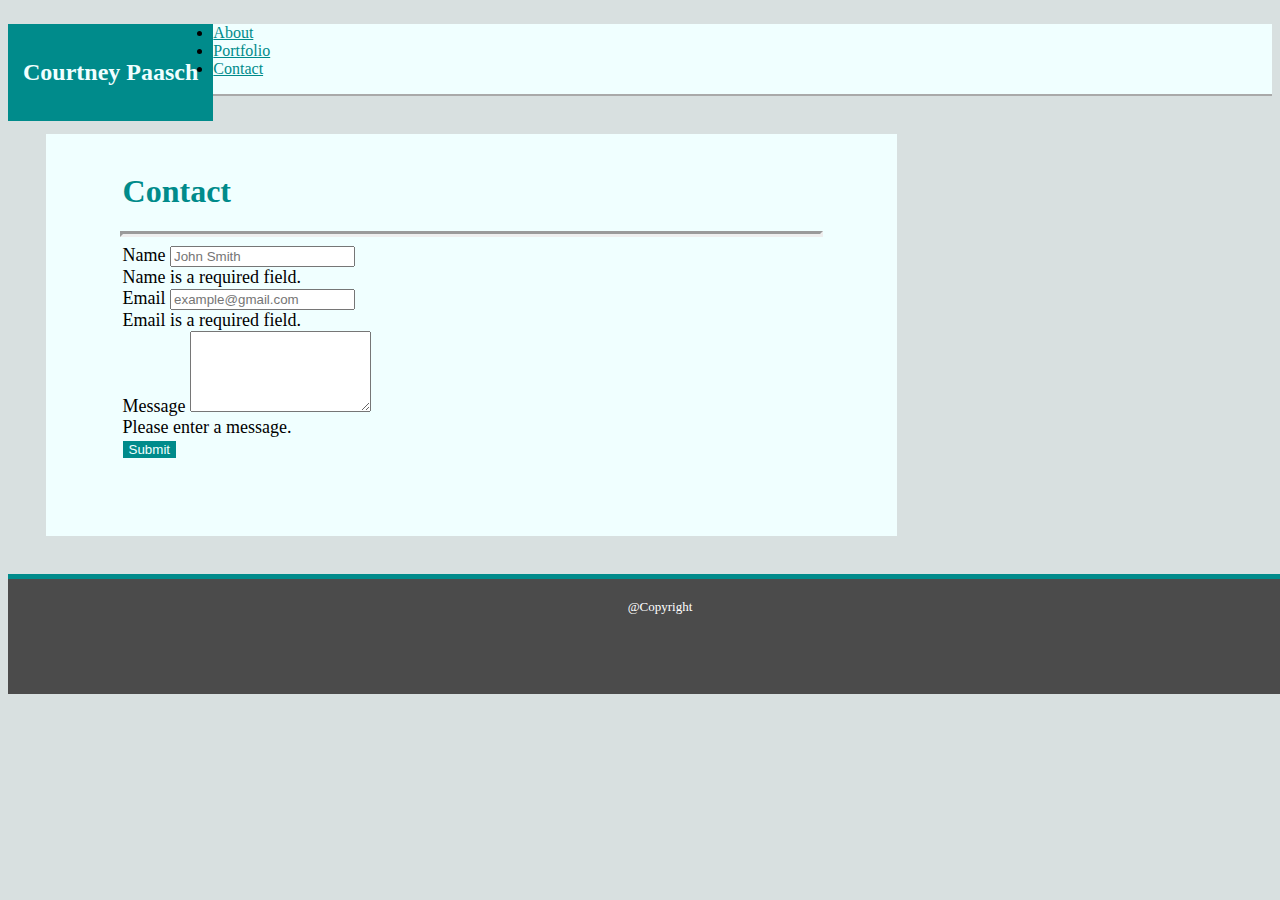
<file: contact.html>
<!DOCTYPE html>
<html lang="en">
<head>
    <meta charset="UTF-8">
    <link rel="stylesheet" href="https://stackpath.bootstrapcdn.com/bootstrap/4.5.0/css/bootstrap.min.css" integrity="sha384-9aIt2nRpC12Uk9gS9baDl411NQApFmC26EwAOH8WgZl5MYYxFfc+NcPb1dKGj7Sk" crossorigin="anonymous">
    <link rel="stylesheet" href="style.css">
    <meta name="viewport" content="width=device-width, initial-scale=1.0">
    <title>Courtney Paasch Contact</title>
</head>
<body> 
    <header>
        Courtney Paasch
    </header>
    <!--navigation items-->
    <nav class="navbar navbar-light bg-light">
      <div class="navbar-brand">
          <h2>Courtney Paasch</h2>
      </div>
      <ul class="nav nav-links">
          <li class="nav-item active">
              <a class="nav-link" href="index.html">About</a>
          </li>
          <li class="nav-item active">
              <a class="nav-link" href="portfolio.html">Portfolio</a>
          </li>
          <li class="nav-item active">
              <a class="nav-link" href="contact.html">Contact</a>
          </li>
      </ul>
  </nav>
    <main>
      <h1>Contact</h1>
      <hr>
        <!--contact form requires name, email and message-->
      <form class="needs-validation" novalidate>
        <div class="form-group">
          <label for="validationCustom01">Name</label>
          <input type="text" class="form-control" id="validationCustom01" placeholder="John Smith" required>
          <div class="invalid-feedback">
            Name is a required field.
          </div>
        </div>
        <div class="form-group">
          <label for="validationCustom02">Email</label>
          <input type="email" class="form-control" id="validationCustom02" placeholder="example@gmail.com" required>
          <div class="invalid-feedback">
            Email is a required field.
          </div>
        </div>
        <div class="form-group">
          <label for="validationCustom03">Message</label>
          <textarea class="form-control" id="validationCustom03" rows="5" required></textarea>
          <div class="invalid-feedback">
            Please enter a message.
          </div>
        </div>
        <button type="submit" class="btn btn-primary">Submit</button>
      </form>
      
    </main>
    <footer>
        @Copyright
    </footer>
</body>
</html>
</file>
<file: style.css>
body {
  background-color: rgb(216, 224, 224);
}
/* set the header for 640px */
header {
  background: darkcyan;
  color: white;
  text-align: center;
  font-weight: bold;
  font-size: 45px;
  height: 75px;
}

/* navigation settings - color, size, etc */
nav {
  background-color: azure;
  border-bottom: 2px solid darkgrey;
}

.nav-links {
  margin-left: auto;
  margin-right: auto;
}

.navbar-brand {
  opacity: 0;
  width: 0;
  float: left;
}

.nav-link {
  color: darkcyan;
}

.nav-link:hover {
  color: rgb(32, 32, 32);
}

a {
  color: white;
}

/* main formating for all pages */
main {
  width: 95%;
  height: auto;
  background-color: azure;
  margin: 3%;
  padding-bottom: 3%;
  padding-left: 3%;
  padding-right: 3%;
}

/* headings on each page*/
h1 {
  color: darkcyan;
  padding-top: 5%;
  padding-left: 5%;
  padding-right: 5%;
}

/* division line under headings*/
hr {
  width: 90%;
  border-width: 3px;
}

/* contact form settings */
form {
  padding-left: 5%;
  padding-right: 5%;
  padding-bottom: 5%;
  font-size: large;
}

form button {
  background-color: darkcyan !important;
  border: darkcyan !important;
  color: azure !important;
}

/* about me page settings */
#headshot {
  display: block;
  margin-left: auto;
  margin-right: auto;
  padding: 5%;
}
#bio {
  padding-top: 10px;
  padding-left: 5px;
  padding-right: 5px;
}

/* portfolio page settings */
.container {
  padding-left: 5%;
}
.col-md-auto {
  padding: 5%;
}

.image {
  display: block;
  margin-left: auto;
  margin-right: auto;
  width: 450px;
  height: 350px;
}

.banner {
  position: sticky;
  height: 75px;
  width: 450px;
  background-color: darkcyan;
  margin-left: auto;
  margin-right: auto;
}

.bannerText {
  color: white;
  font-size: 20px;
  position: absolute;
  top: 50%;
  left: 50%;
  -webkit-transform: translate(-50%, -50%);
  -ms-transform: translate(-50%, -50%);
  transform: translate(-50%, -50%);
  text-align: center;
}

/* footer settings for entire site */
footer {
  width: 100%;
  height: 75px;
  background: rgb(75, 75, 75);
  color: white;
  text-align: center;
  border-top: 5px solid darkcyan;
  padding: 20px;
  font-size: small;
}

/* responsive styling for screen wdths >768 and <980 */
@media (min-width: 769px) {

  /* removes full header bar used on 640px */
  header {
    height: 0px;
    opacity: 0;
  }

  /*nav and header for 768px and above*/
  .nav-links {
    margin-right: 0%;
  }
  
  .navbar-brand {
    opacity: 1;
    background-color: darkcyan;
    width: inherit;
    padding: 15px;
  }

  h2 {
    color: azure;
  }

  /* format for about me/index page above 768px */
  #headshot {
    float: left;
    width: 350px;
    height: 350px;
  }

  .bio {
    padding-top: 5%;
  }

  .col-md-auto {
    padding: 10px;
  }

  /* format for portfolio above 768px */
  .image {
    display: block;
    margin-left: auto;
    margin-right: auto;
    width: 300px;
    height: 200px;
  }

  .banner {
    position: sticky;
    height: 35px;
    width: 300px;
  }
}
/* responsive styling for screen wdths >768 and <980 */
@media (min-width: 980px) {
  main {
    max-width: 775px;
  }
}
</file>
